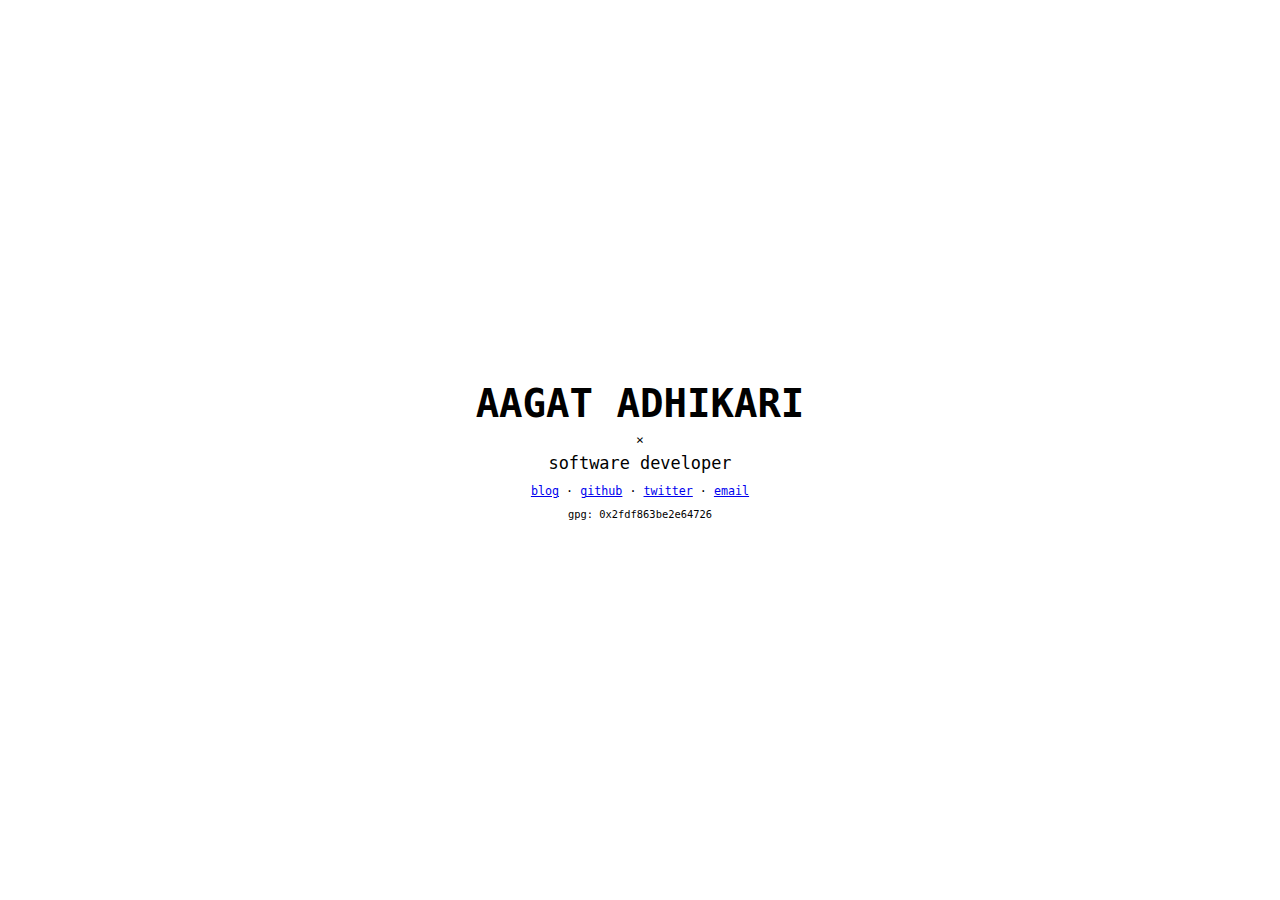
<file: themes/default/layouts/index.html>
<html lang="en-us">
    <head>
        <title>Aagat Adhikari - Software Developer</title>
        <meta charset="utf-8">
        <meta name="description" content="Aagat Adhikari - Software Developer">
        <meta name="keywords" content="Aagat, Aagat Adhikari, Software Developer, Programmer, Nepal">
        <meta name="author" content="Aagat Adhikari">
        <meta name="viewport" content="width=device-width, initial-scale=1.0">
        <script type="application/ld+json">
        {
            "@context": "http://schema.org/",
            "@type": "Person",
            "name": "Aagat Adhikari",
            "jobTitle": "Software Developer",
            "email": "hi@aagat.com",
            "url": "https://aagat.com"
        }
        </script>
        <style>
         .container {
             display: flex;
             align-items: center;
             justify-content: center;
             font-family: monospace;
             height: 100%;
         }
         .centered {
             text-align: center;
         }
         h1 {
             text-transform: uppercase;
             font-size: 3em;
             line-height: 0.1em;
         }
         .subtitle {
             font-size: 1.3em;
             line-height: 2em;
         }
         .links {
             font-size: 0.9em;
             line-height: 2em;
         }
         .pgp {
             font-size: 0.8em;
             line-height: 2em;
         }
        </style>
    </head>
    <body>
        <div class="container">
            <div class="centered">
            <h1>Aagat Adhikari</h1>
            <span>&times;</span>
            <div class="subtitle">software developer</div>
            <div class="links">
                <a href="/posts">blog</a> &middot; <a href="http://github.com/Aagat">github</a> &middot; <a href="https://twitter.com/0xaagat">twitter</a> &middot; <a href="mailto:hi@aagat.com">email</a>
            </div>
            <div class="pgp">gpg: 0x2fdf863be2e64726</div>
            </div>
        </div>
    </body>
</html>
</file>
